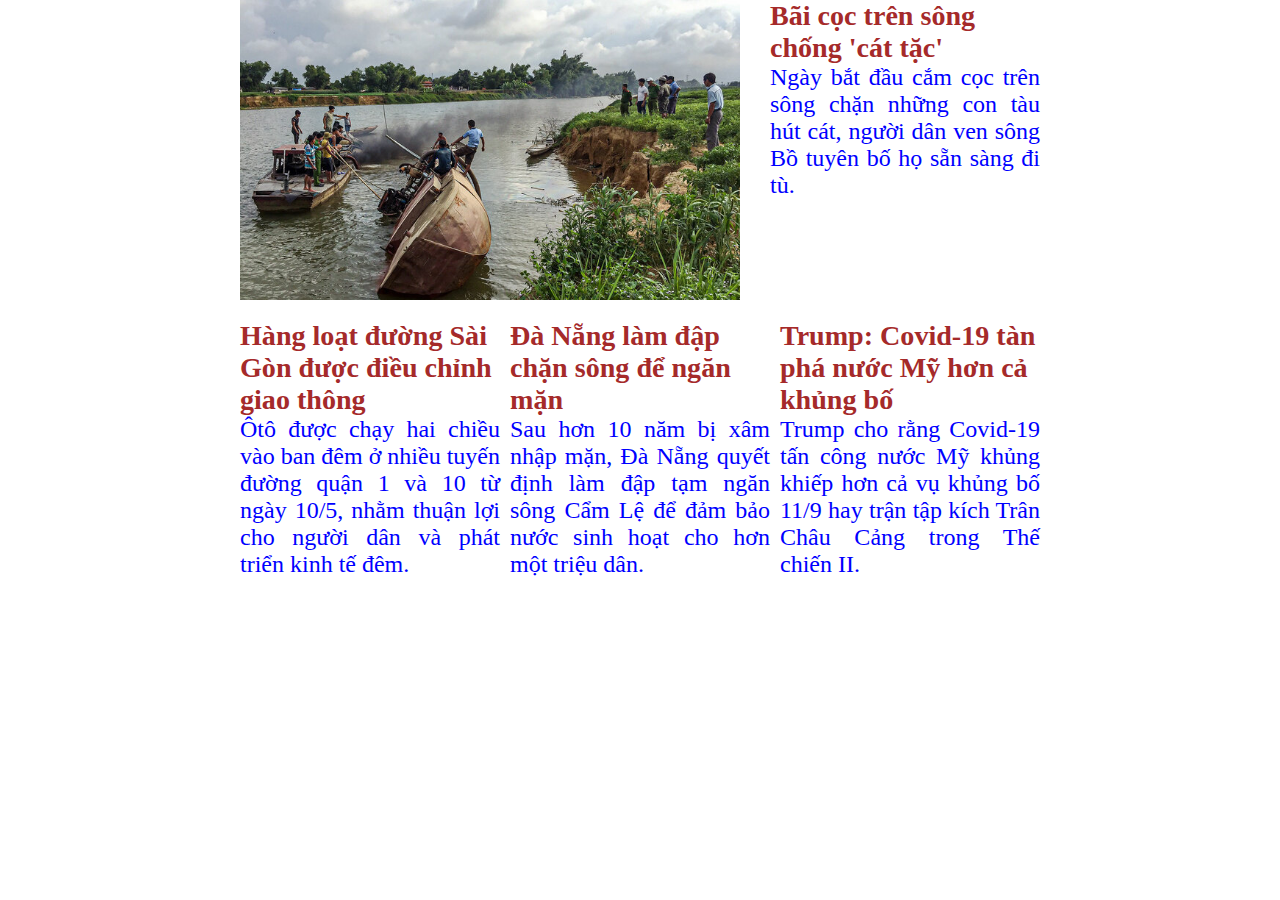
<file: views/index.html>
<!DOCTYPE html>
<html lang="en">
<head>
    <meta charset="UTF-8">
    <meta name="viewport" content="width=device-width, initial-scale=1.0">
    <title>Nodejs</title>
    <link rel="stylesheet" href="./index.css" />
    
</head>
<body>
<div class="main">
    <div id="top">
    <img src="hinh1.jpg" />
        <div id="righttop">
           <a href="#" ><h3>Bãi cọc trên sông chống 'cát tặc'</h3></a>
           <p>Ngày bắt đầu cắm cọc trên sông chặn những con tàu hút 
               cát, người dân ven sông Bồ tuyên bố họ sẵn sàng đi tù.
            </p>
        </div>
    </div>
    
    <div id="bottom" >
      
        <div id="left">
            <a href=""><h3>Hàng loạt đường Sài Gòn được điều chỉnh giao thông</h3> </a>
           <p> Ôtô được chạy hai chiều vào ban đêm ở nhiều tuyến đường quận
            1 và 10 từ ngày 10/5, nhằm thuận lợi cho người dân và
            phát triển kinh tế đêm.
        </p>
        </div>
        
        <div id="right">
            <a href=""><h3>Trump: Covid-19 tàn phá nước Mỹ hơn cả khủng bố</h3> </a>
            <p>Trump cho rằng Covid-19 tấn công nước Mỹ khủng khiếp hơn cả
            vụ khủng bố 11/9 hay trận tập kích Trân Châu Cảng trong Thế
            chiến II.</p>
        </div>

        <div id="center">
            <a href=""><h3>Đà Nẵng làm đập chặn sông để ngăn mặn</h3> </a>
           <p> Sau hơn 10 năm bị xâm nhập mặn, Đà Nẵng quyết định làm đập
            tạm ngăn sông Cẩm Lệ để đảm bảo nước sinh hoạt cho hơn một
            triệu dân.</p>
        </div>
            
        
    </div>

</div>

  
    
</body>
</html>
</file>
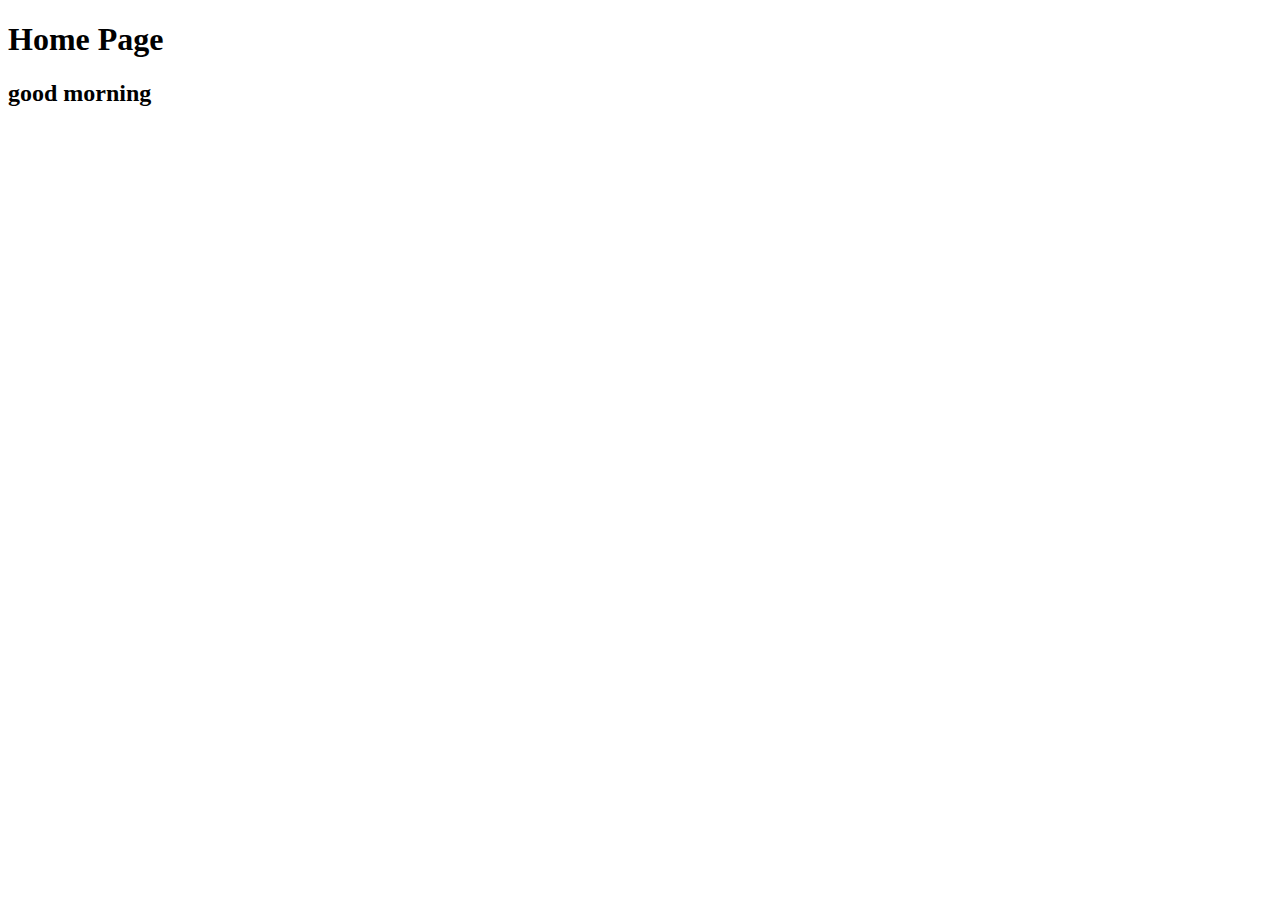
<file: views/home.html>
<!DOCTYPE html>
<html lang="en">
    <head>
        <meta charset="UTF-8">
        <meta name="viewport" content="width=device-width, initial-scale=1.0">
        <title>NodeJs</title>
    </head>
    <body>
        <h1>Home Page</h1>
        <h2>good morning</h2>

    </body>
</html>
</file>
<file: views/index.css>
*{
    padding: 0;
    margin: 0;
}
img{
    float: left;
    width: 500px;
    padding-right: 30px;
    margin-bottom: 20px;
   
    
}
.main{
    width: 800px;
    margin: 0 auto;
}

a{
    text-decoration: none;
    color:brown;
    
}
a:hover{
    color: yellow;
}
#righttop{
    
    font-size: 24px;  
  

    
}
#bottom{
    font-size: 24px;
    width: 800px;
    clear: both;
    height: 400px;
    
    
}
#left{
    float: left;
    width: 260px;
    padding-right: 10px;
}
#right{
    float: right;
    width: 260px;
    padding-left: 10px;
   

}

p{
   text-align: justify; 
  color: blue;
}
</file>
